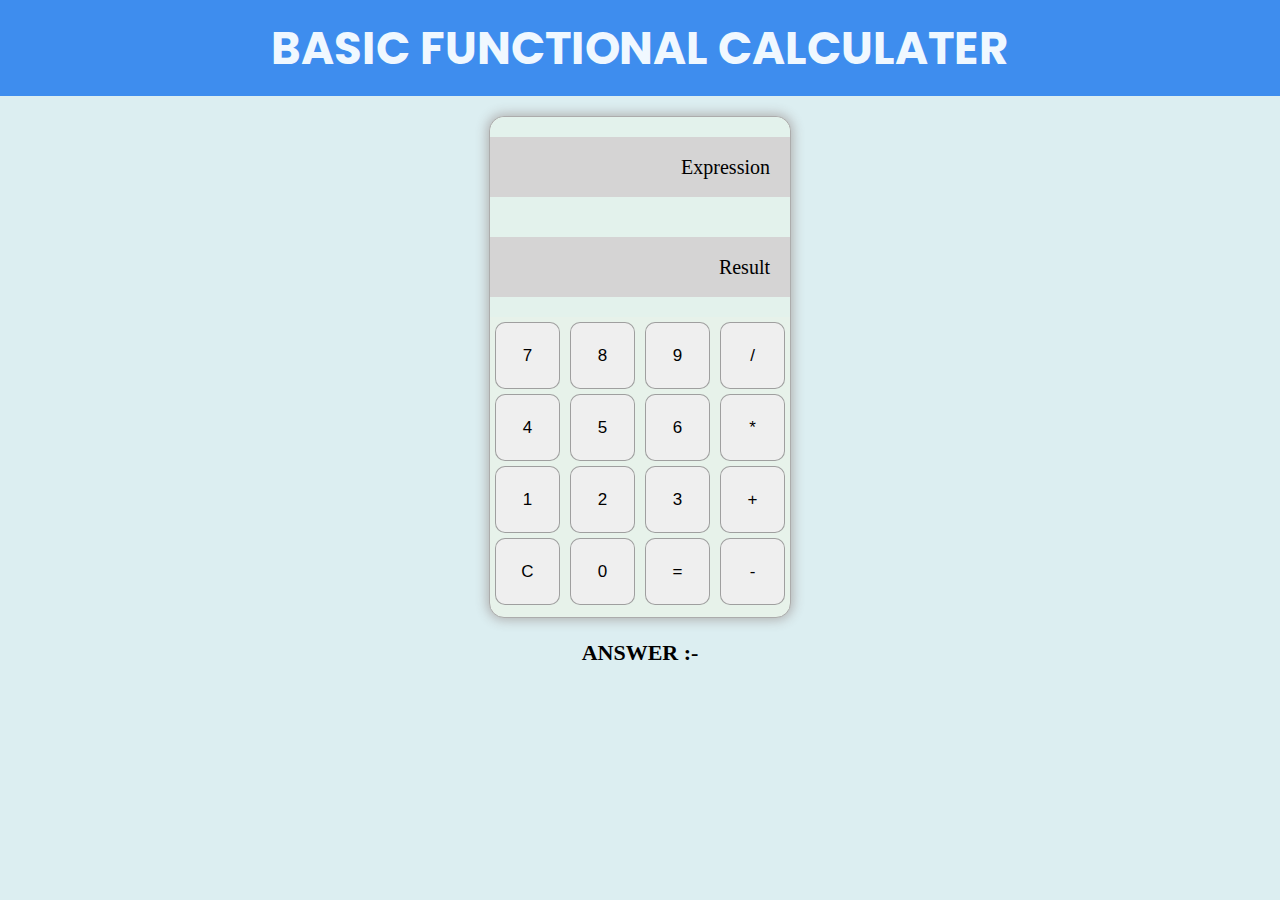
<file: index.html>
<!DOCTYPE html>
<html lang="en">
  <head>
    <title>Basic Calculator</title>
    <meta charset="utf-8" />
    <meta name="viewport" content="width=device-width, initial-scale=1" />
    <link rel="stylesheet" href="styles.css" />
    <link rel="preconnect" href="https://fonts.googleapis.com" />
    <link rel="preconnect" href="https://fonts.gstatic.com" crossorigin />
    <link
      href="https://fonts.googleapis.com/css2?family=Poppins:ital,wght@1,600&display=swap"
      rel="stylesheet"
    />
    <link rel="icon" type="image/svg+xml" href="favicon.svg" />
  </head>
  <body>
    <div class="main">
      <h1>BASIC FUNCTIONAL CALCULATER</h1>

      <div class="outer">
        <div class="display">
          <p id="values">Expression</p>
          <p id="result">Result</p>
        </div>

        <div class="keysbox">
          <div class="keyrow">
            <button class="keys" id="seven" onclick="display(id)">7</button>
            <button class="keys" id="eight" onclick="display(id)">8</button>
            <button class="keys" id="nine" onclick="display(id)">9</button>
            <button class="keys" id="divide" onclick="display(id)">/</button>
          </div>

          <div class="keyrow">
            <button class="keys" id="four" onclick="display(id)">4</button>
            <button class="keys" id="five" onclick="display(id)">5</button>
            <button class="keys" id="six" onclick="display(id)">6</button>
            <button class="keys" id="multiply" onclick="display(id)">*</button>
          </div>

          <div class="keyrow">
            <button class="keys" id="one" onclick="display(id)">1</button>
            <button class="keys" id="two" onclick="display(id)">2</button>
            <button class="keys" id="three" onclick="display(id)">3</button>
            <button class="keys" id="plus" onclick="display(id)">+</button>
          </div>

          <div class="keyrow">
            <button class="keys" id="reset" onclick="reset()">C</button>
            <button class="keys" id="zero" onclick="display(id)">0</button>
            <button class="keys" id="equal" onclick="getResult()">=</button>
            <button class="keys" id="minus" onclick="display(id)">-</button>
          </div>
        </div>
      </div>

      <p>ANSWER :- <span id="output"></span></p>
    </div>

    <script src="calc.js"></script>
  </body>
</html>
</file>
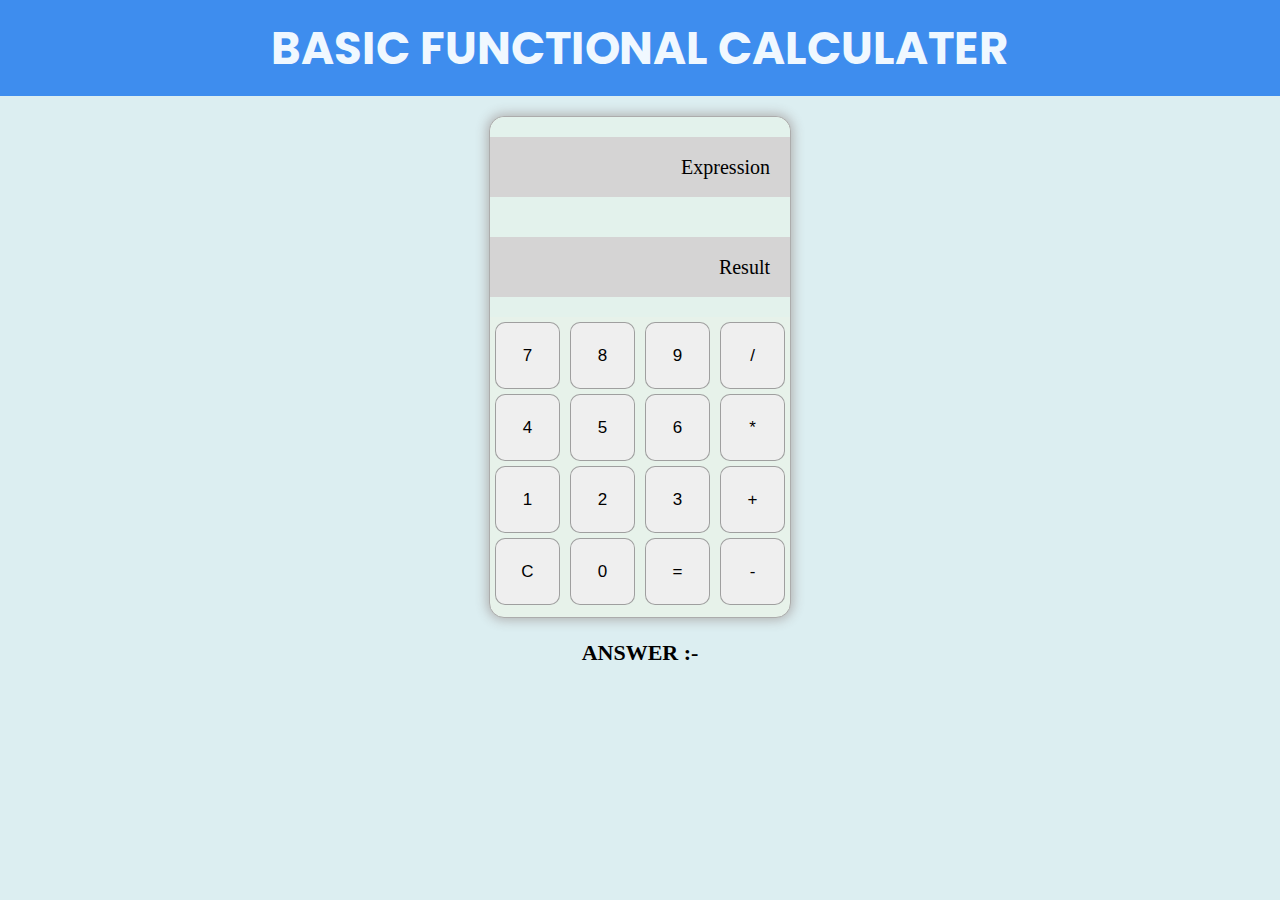
<file: vith.html>
<!DOCTYPE html>
<html lang="en">
  <head>
    <title>Bootstrap Example</title>
    <meta charset="utf-8" />
    <meta name="viewport" content="width=device-width, initial-scale=1" />
    <link rel="stylesheet" href="styles.css" />
    <link rel="preconnect" href="https://fonts.googleapis.com" />
    <link rel="preconnect" href="https://fonts.gstatic.com" crossorigin />
    <link
      href="https://fonts.googleapis.com/css2?family=Poppins:ital,wght@1,600&display=swap"
      rel="stylesheet"
    />
  </head>
  <body>
    <div class="main">
      <h1>BASIC FUNCTIONAL CALCULATER</h1>

      <div class="outer">
        <div class="display">
          <p id="values">Expression</p>
          <p id="result">Result</p>
        </div>

        <div class="keysbox">
          <div class="keyrow">
            <button class="keys" id="seven" onclick="display(id)">7</button>
            <button class="keys" id="eight" onclick="display(id)">8</button>
            <button class="keys" id="nine" onclick="display(id)">9</button>
            <button class="keys" id="divide" onclick="display(id)">/</button>
          </div>

          <div class="keyrow">
            <button class="keys" id="four" onclick="display(id)">4</button>
            <button class="keys" id="five" onclick="display(id)">5</button>
            <button class="keys" id="six" onclick="display(id)">6</button>
            <button class="keys" id="multiply" onclick="display(id)">*</button>
          </div>

          <div class="keyrow">
            <button class="keys" id="one" onclick="display(id)">1</button>
            <button class="keys" id="two" onclick="display(id)">2</button>
            <button class="keys" id="three" onclick="display(id)">3</button>
            <button class="keys" id="plus" onclick="display(id)">+</button>
          </div>

          <div class="keyrow">
            <button class="keys" id="reset" onclick="reset()">C</button>
            <button class="keys" id="zero" onclick="display(id)">0</button>
            <button class="keys" id="equal" onclick="getResult()">=</button>
            <button class="keys" id="minus" onclick="display(id)">-</button>
          </div>
        </div>
      </div>

      <p>ANSWER :- <span id="output"></span></p>
    </div>

    <script src="calc.js"></script>
  </body>
</html>
</file>
<file: styles.css>
.poppins-semibold-italic {
    font-family: "Poppins", sans-serif;
    font-weight: 600;
    font-style: italic;
  }
  

body{
    margin: 0px;
    padding: 0px;
    overflow: auto;
    background-color: #dceef1;
}

.main{
    width: 100%;
    height: 100vh;
}

.main h1{
    margin: 0px auto 20px auto;
    text-align: center;
    font-size: 45px;
    width: 100%;
    border: none;
    padding: 15px 0px 13px 0px;
    background-color: #3e8dee;
    color: aliceblue;
    font-family: "Poppins", sans-serif;
    transition-duration: 0.3s;
}

.outer{
    margin:  auto;
    height: 500px;
    width: 300px;
    border: 1px solid #acacac;
    box-shadow: 0px 0px 12px 2px #b1b1b1;
    display: flex;
    flex-direction: column;
    border-radius: 15px;
    background-color: rgb(231, 242, 234);
    transition-duration: 0.5s;

}

.display{
    width: 100%;
    height: 200px;
    background-color: rgb(227, 242, 236);
    border-top-left-radius: 15px;
    border-top-right-radius: 15px;
    display: flex;
    flex-direction: column;
}

.display p{
    height: 50%;
    text-align: right;
    padding: 10px 20px;
    background-color: #d5d4d4;
    align-content: center;
    font-size: 20px;
}

.keysbox{
    display: flex;
    flex-direction: column;
    width: 100%;
    height: 300px;
}

.keyrow{
    display: flex;
    width: 100%;
    height: 24%;

}

.keys{
    width: 24%;
    height: auto;
    align-content: center;
    justify-content: center;
    text-align: center;
    margin: 5px 5px 0px 5px ;
    border: 1px solid rgba(150,150,150,0.9);
    border-radius: 10px;
    font-size: 17px;
}

.keys:hover{
    background-color: #d8d7d7;
}

.keys:active{
    background-color: azure;
}

.main > p{
    text-align: center;
    margin: 20px auto;
    font-size: 22px;
    font-weight: bold;
}

#output{
    font-size: 25px;
    color: #c20000;
}

@media only screen and (max-width:730px) {

    .main h1 {
        font-size: 40px;
        margin-bottom: 35px;
    }
    .outer{
        height: 440px;
        transition-duration: 0.5s;
    }
  }
</file>
